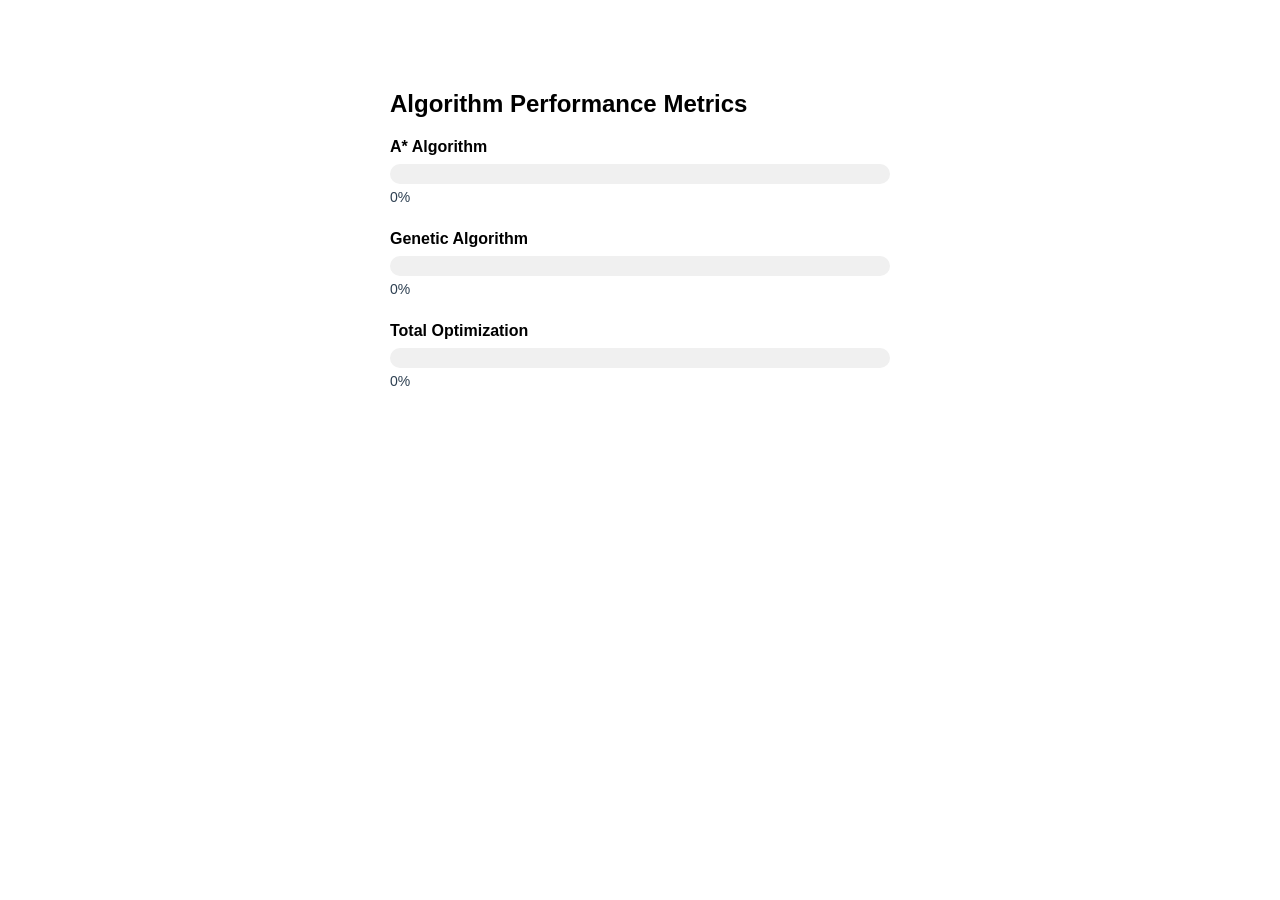
<file: algorithm-metrics/progress-bars.html>
<!DOCTYPE html>
<html lang="en">
<head>
    <meta charset="UTF-8">
    <meta name="viewport" content="width=device-width, initial-scale=1.0">
    <title>Algorithm Metrics - Progress Bars</title>
    <style>
        body { font-family: Arial, sans-serif; max-width: 500px; margin: 50px auto; padding: 20px; }
        .metric { margin-bottom: 25px; }
        .algorithm-name { font-weight: bold; margin-bottom: 8px; }
        .progress-container { background-color: #f0f0f0; border-radius: 10px; height: 20px; overflow: hidden; }
        .progress-bar { background-color: #3498db; height: 100%; width: 0%; transition: width 0.5s ease; }
        .percentage { margin-top: 5px; color: #2c3e50; font-size: 14px; }
    </style>
</head>
<body>
    <h2>Algorithm Performance Metrics</h2>
    <div class="metric">
        <div class="algorithm-name">A* Algorithm</div>
        <div class="progress-container"><div class="progress-bar" id="a-star-bar"></div></div>
        <div class="percentage" id="a-star-percent">0%</div>
    </div>
    <div class="metric">
        <div class="algorithm-name">Genetic Algorithm</div>
        <div class="progress-container"><div class="progress-bar" id="genetic-bar"></div></div>
        <div class="percentage" id="genetic-percent">0%</div>
    </div>
    <div class="metric">
        <div class="algorithm-name">Total Optimization</div>
        <div class="progress-container"><div class="progress-bar" id="total-bar"></div></div>
        <div class="percentage" id="total-percent">0%</div>
    </div>

    <script>
        function updateMetrics(aStar, genetic, total) {
            document.getElementById('a-star-bar').style.width = aStar + '%';
            document.getElementById('a-star-percent').textContent = aStar + '%';
            document.getElementById('genetic-bar').style.width = genetic + '%';
            document.getElementById('genetic-percent').textContent = genetic + '%';
            document.getElementById('total-bar').style.width = total + '%';
            document.getElementById('total-percent').textContent = total + '%';
        }
        
        updateMetrics(0, 0, 0);
        setTimeout(() => updateMetrics(75, 60, 85), 2000);
    </script>
</body>
</html>
</file>
